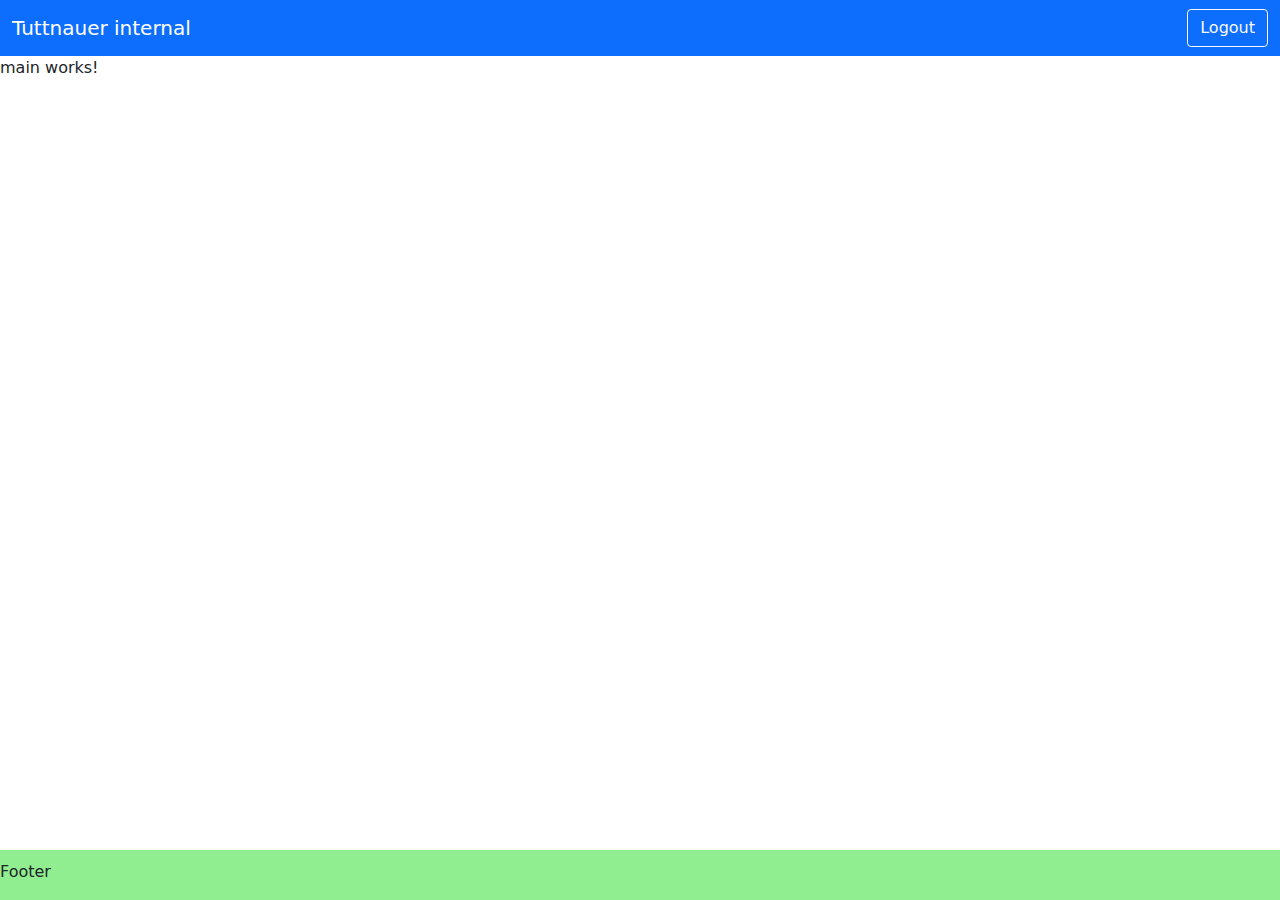
<file: index.html>
<!doctype html>
<html lang="en">
<head>
  <meta charset="utf-8">
  <title>TuttnauerProductsProjectOnline</title>
  <base href="/">
  <meta name="viewport" content="width=device-width, initial-scale=1">
  <link rel="icon" type="image/x-icon" href="favicon.ico">
<link rel="stylesheet" href="styles.4ddac62ec29eac52a146.css"></head>
<body class="h-100">
  <app-root></app-root>
<script src="runtime-es2015.a4dadbc03350107420a4.js" type="module"></script><script src="runtime-es5.a4dadbc03350107420a4.js" nomodule defer></script><script src="polyfills-es5.6a74948e979e0c7454c7.js" nomodule defer></script><script src="polyfills-es2015.fdb6e83fddc643c36124.js" type="module"></script><script src="scripts.c2f277b8d3a32a2ac852.js" defer></script><script src="main-es2015.61cf6558399b4f98a780.js" type="module"></script><script src="main-es5.61cf6558399b4f98a780.js" nomodule defer></script></body>
</html>
</file>
